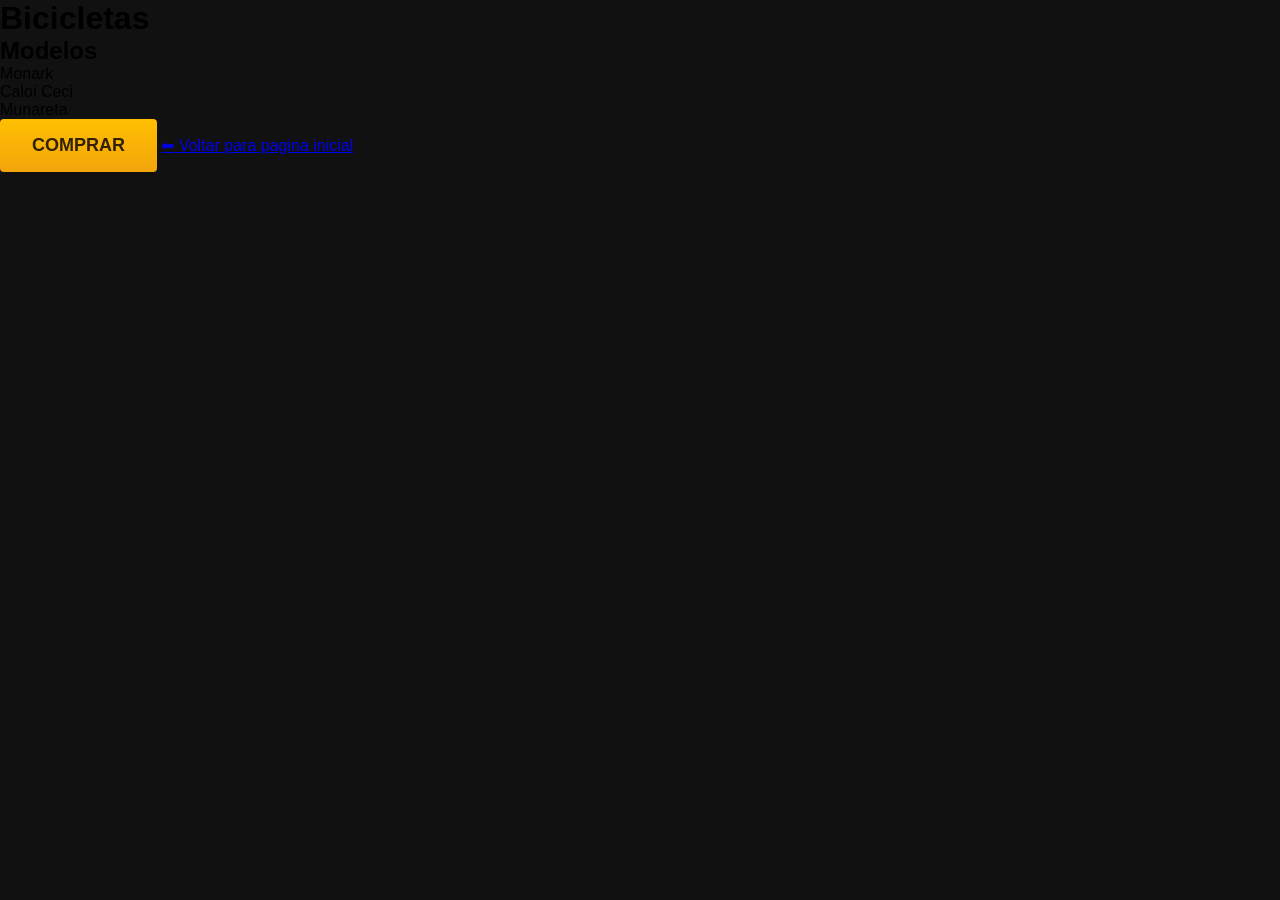
<file: bicicletas.html>
<!DOCTYPE html> 

<html>
    <head>
        <meta charset="utf-8" />
        <title>Bicicletas</title>
        <link rel="stylesheet" href="./style.css" />
    </head>
    <body>
        <h1>Bicicletas</h1>
        <h2>Modelos</h2>
        <ul>
            <li>Monark</li>
            <li>Caloi Ceci</li>
            <li>Munareta</li> 
            <button>comprar</button>
            <a href="./index.html">⬅ Voltar para pagina inicial</a> 
        </ul>
        
    </body>
</html>
</file>
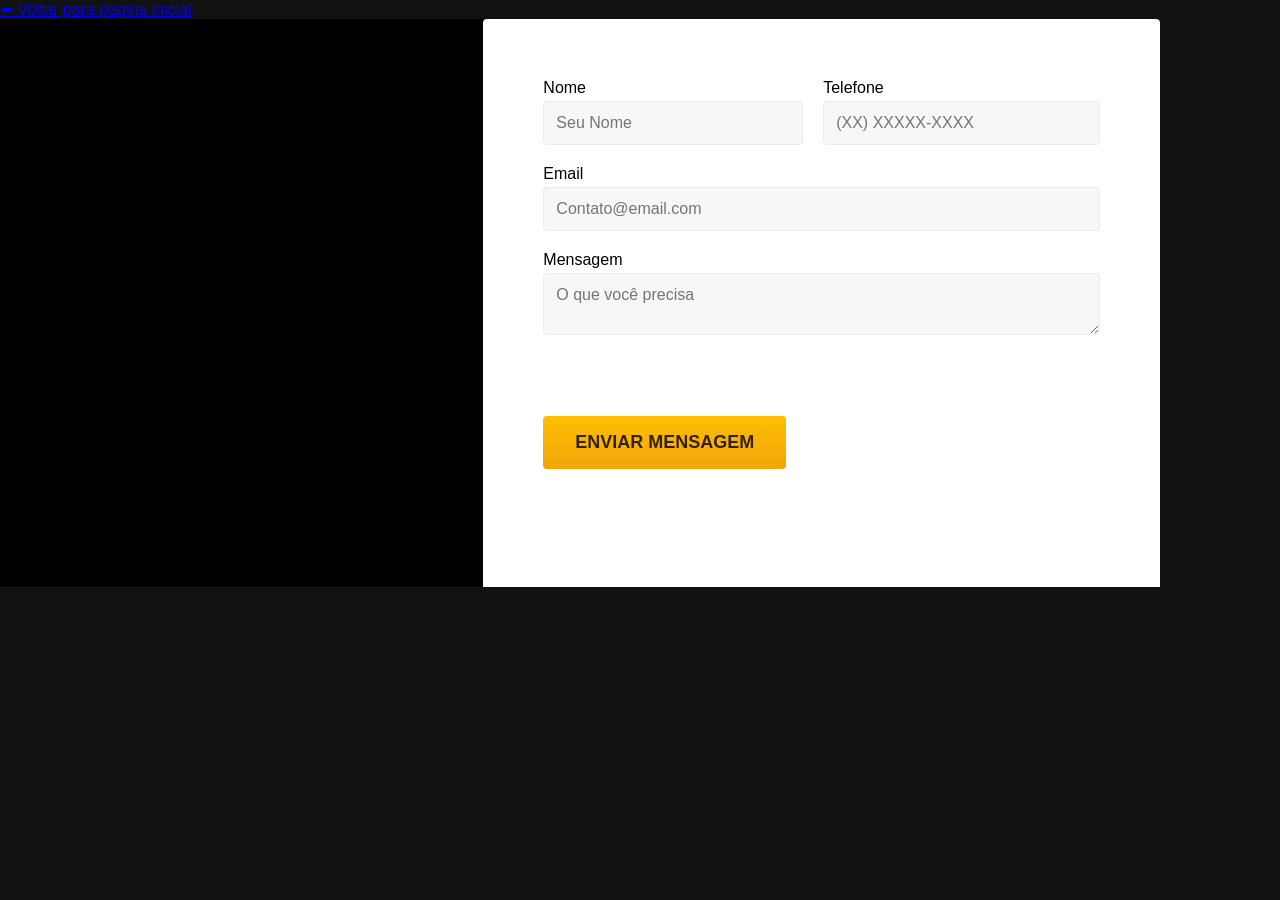
<file: contato.html>
<!DOCTYPE html> 

<html>
    <head>
        <meta charset="utf-8" />
        <title>Bikcraft</title>
        <link rel="stylesheet" href="./style.css">
    </head>
    <body>
         <a href="./index.html">⬅ Voltar para pagina inicial</a>
        <section> 
            <div class="address-box"></div>
            <form>
                <!-- Primenira Caixa -->
                <div class="primary-box">
                    <div>
                        <label>Nome</label>
                        <input type="text" placeholder="Seu Nome" />
                    </div>
                    <div>
                        <label>Telefone</label>
                        <input type="tel" placeholder="(XX) XXXXX-XXXX" />
                    </div>
                </div>
    
                <!-- Segunda Caixa -->
                <div class="secondary-box"> 
                    <label>email</label>
                    <input type="email" placeholder="Contato@email.com" />
                </div>
    
                <!-- Terceira Caixa -->
                <div class="third-box">
                    <label>Mensagem</label>
                    <textarea placeholder="O que você precisa"></textarea>
                </div>
    
                <!-- Botão -->
                <button>Enviar mensagem</button>
            </form>
        </section>
    </body>
</html>
</file>
<file: style.css>
* {
    margin: 0;
    padding: 0;
    box-sizing: border-box;
    font-family: sans-serif;
}

html, body { height: 100%;}

body {
    background-color: #111;
}

section {
    display: flex;
}

.address-box {
    background: #000;
    width: 483.33px;
    height: 568.28px;
}

form  {
    background-color: #fff;
    width: 676.67px;
    height: 568.29px;
    padding: 60px;
    display: flex;
    flex-direction: column;
    gap: 20px;
    border-top-right-radius: 4px;
    border-top-left-radius: 4px;
}

.primary-box {
    display: flex;
    gap: 20px;
} 

.primary-box div label,
 .secondary-box label,
  .third-box label {
    display: inline-block;
    margin-bottom: 4px;
    text-transform: capitalize;
}

.primary-box div input,
 .secondary-box input,
  .third-box textarea {
    width: 100%;
    padding: 12px;
    font-size: 16px;
    border-radius: 4px;
    border: 1px solid #ededed;
    background-color: #f7f7f7;
}
.third-box {
    height: 145.33px;
}

.primary-box div input:focus,
 .secondary-box input:focus,
  .third-box textarea:focus{
    outline: none;
    border-color: #ffbb00;
    background-color: #fff;
    box-shadow: 0 0 0 2px #fea;
}

button {
    text-transform: uppercase;
    font-size: 18px;
    font-weight: 600;
    background: linear-gradient(#ffbf00, #f2a50c);
    color: #320;
    width: fit-content;
    padding: 16px 32px;
    border: none;
    border-radius: 4px;
    cursor: pointer;
}

button:hover {
    background: linear-gradient(#ffb60d, #e59317);
    transform: scale(1.005);
}
</file>
